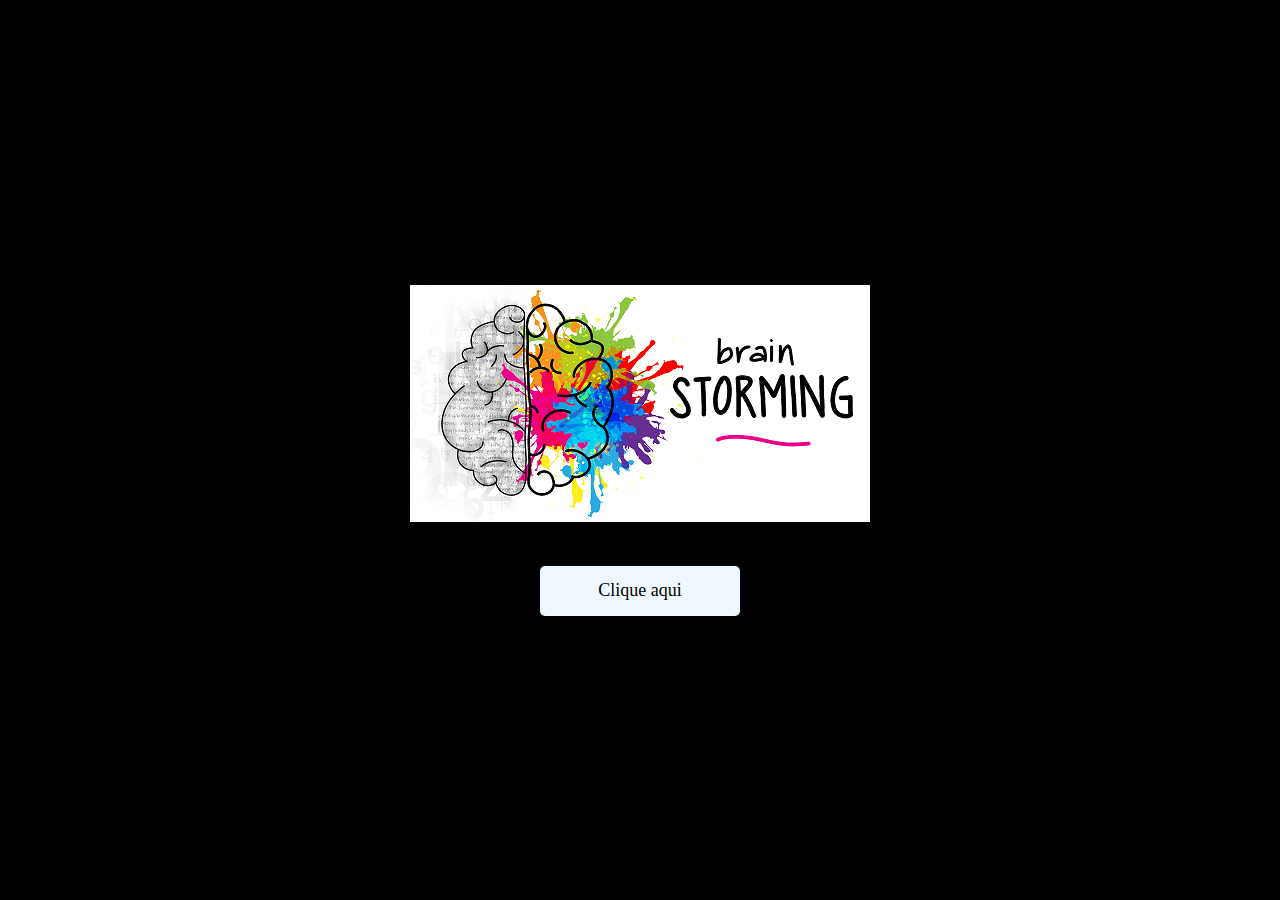
<file: index.html>
<!DOCTYPE html>
<html lang="pt-br">

<head>
    <meta charset="UTF-8">
    <meta name="viewport" content="width=device-width, initial-scale=1.0">
    <link rel="stylesheet" href="style_index.css">
    <title>Brainstorming</title>
</head>

<body>
    <header>

        <div class="imagem">
            <img src="image/brainstorming.png" alt="">
        </div>

        <div id="clicar">

            <a href="form.html">Clique aqui</a>
            
        </div>

    </header>

</body>

</html>
</file>
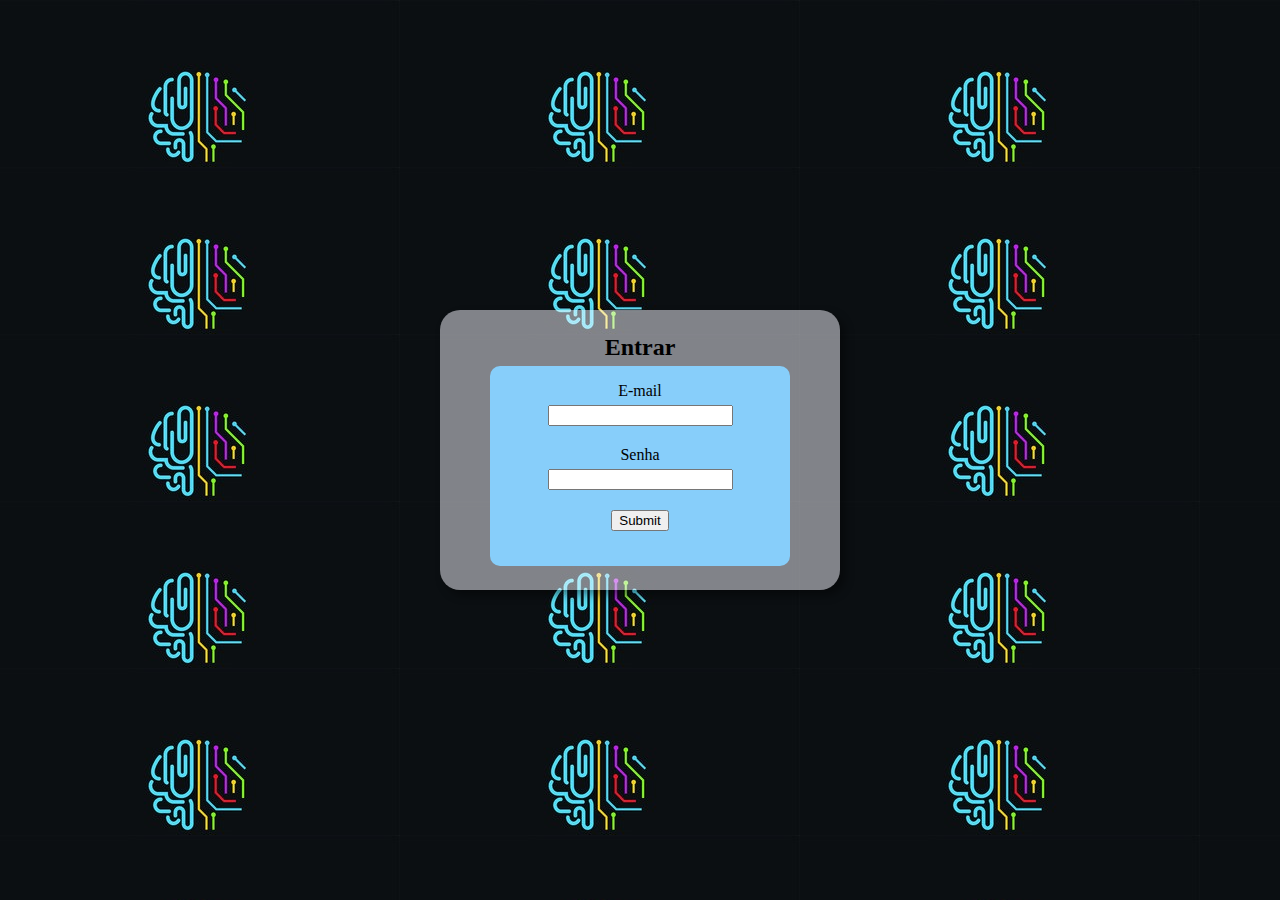
<file: form.html>
<!DOCTYPE html>
<html lang="pt-br">


<head>
    <meta charset="utf-8">
    <meta name="viewport" content="width=device-width, initial-scale=1.0">
    <title>login_Page</title>
    <link rel="stylesheet" href="style_form.css">
    <script src="script.js"></script>

</head>

<body>
    <section>

        <h2>Entrar</h2>

        <form name="form_user" action="enviar.php" method="POST">

            <label for="">E-mail</label>
            <input type="text" name="email">
            
            <label for="">Senha</label>
            <input type="password" name="senha">

            <p id="log"> <input type="submit" onclick="return validar()">
            


        </form>

    </section>

</body>

</html>
</file>
<file: style_index.css>
* {
    box-sizing: border-box;
}


body{
    height: 100vh;
    display: flex;
    justify-content: center;
    align-items: center;
    background-color: black;
    margin: 0;
    padding: 0;
    
    
}

header {
    display: flex;
    flex-direction: column;
    justify-content: center;
    align-items: center;
}

.imagem {
    margin-bottom: 40px;
}

#clicar {
    display: flex;
    justify-content: center;
    align-items: center;
    width: 200px;
    height: 50px;
    background-color: aliceblue;
    border-radius: 5px;
}

#clicar  a{
    text-decoration: none;
    font-size: 18px;
    color: #000;
    
}
</file>
<file: style_form.css>
* {
    box-sizing: border-box;
}

body {
    height: 100vh;
    display: flex;
    justify-content: center;
    align-items: center;
    margin: 0px;
    padding: 0px;
    background-image: url(image/cerebro_tec.jpg);
    
}

section{
    display: flex;
    flex-direction: column;
    justify-content: center;
    align-items: center;
    height: 280px;
    width: 400px;
    background:rgba(248,248,255,0.5);
    border-radius: 20px;
    padding: 15px;
    box-shadow: 5px 5px 10px rgba(0, 0, 0, 0.425);
    
}

h2 {
    margin: 0;
    margin-bottom: 5px;
}

section form {
    height: 200px;
    width: 300px;
    padding: 20px;
    display: flex;
    flex-direction: column;
    justify-content: center;
    align-items: center;
    border-radius: 10px;
    background-color:#87CEFA;;
    
    
}

label {
    margin-bottom: 5px;
}

section input {
    margin-bottom: 20px;
    outline: 0;

}

p {
    margin: 0;
}

#log input {
    cursor:pointer;
}



section form p input:hover{
    background:#87CEFA;

}
</file>
